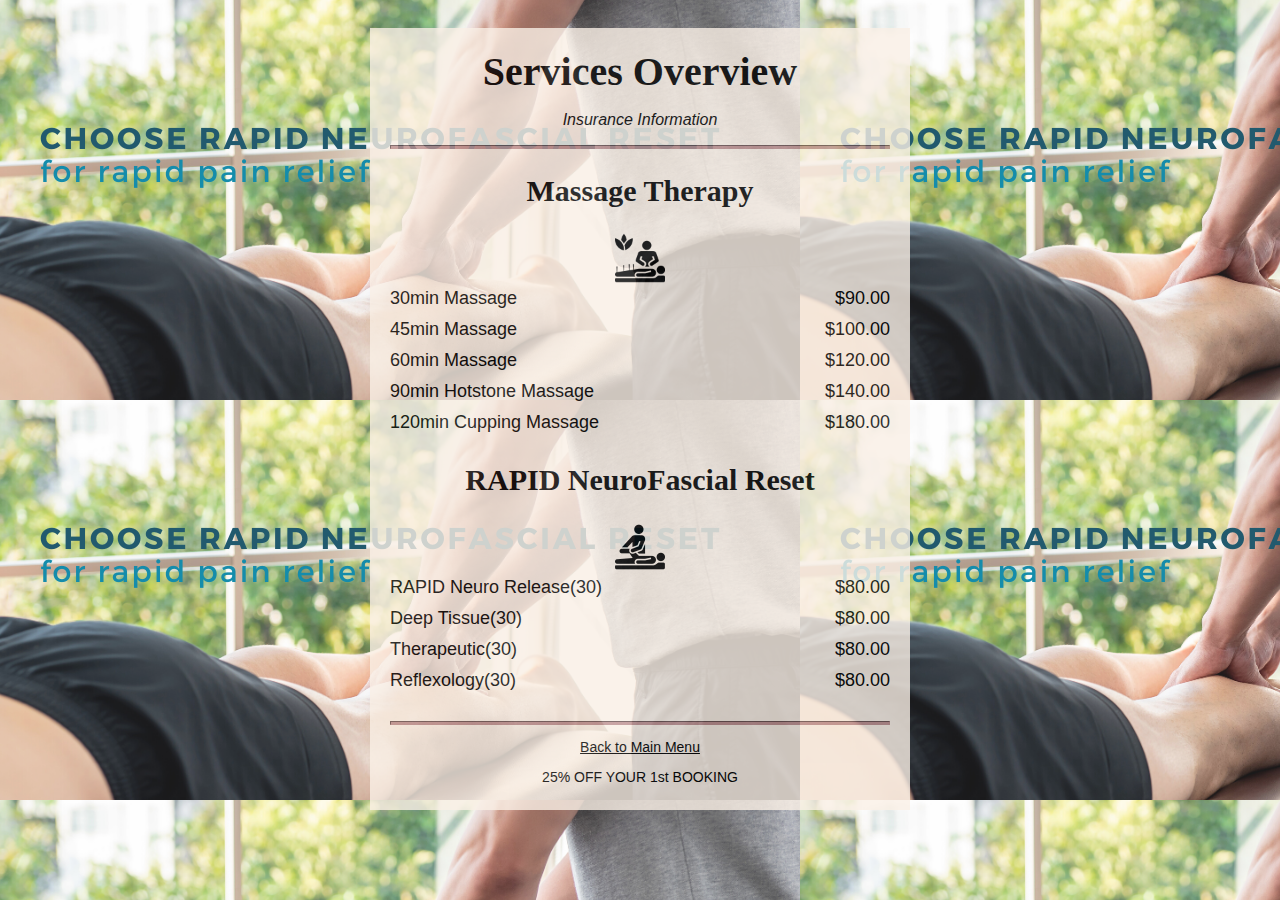
<file: assets/link/main.html>
<!DOCTYPE html>
<html lang="en">
  <head>
    <meta charset="utf-8" />
    <meta name="viewport" content="width=device-width, initial-scale=1.0" />
    <title>Shian's Massage Services</title>
    <link href="background.css" rel="stylesheet"/>
    <!--/*如果不设置.css link就全部写在<head下面的<style>里面*/-->

  </head>
  <body>
    <div class="menu">
      <header>
        <h1>Services Overview</h1>
        <p class="established">Insurance Information</p>
      </header>
      <hr>
      <main>
        <section>
          <h2>Massage Therapy</h2>
          <img src="./image/mas01.png" width="50" height="50" alt="massage"/>
          <article class="item">
            <p class="massag">30min Massage</p><p class="price">$90.00</p>
          </article>
          <article class="item">
            <p class="massag">45min Massage</p><p class="price">$100.00</p>
          </article>
          <article class="item">
            <p class="massag">60min Massage</p><p class="price">$120.00</p>
          </article>
          <article class="item">
            <p class="massag">90min Hotstone Massage</p><p class="price">$140.00</p>
          </article>
          <article class="item">
            <p class="massag">120min Cupping Massage</p><p class="price">$180.00</p>
          </article>
        </section>
        <section>
          <h2>RAPID NeuroFascial Reset</h2>
          <img src="./image/mas02.jpg" width="50" height="50" alt="rapid"/>
          <article class="item">
            <p class="rapidnr">RAPID Neuro Release(30)</p><p class="price">$80.00</p>
          </article>
          <article class="item">
            <p class="rapidnr">Deep Tissue(30)</p><p class="price">$80.00</p>
          </article>
          <article class="item">
            <p class="rapidnr">Therapeutic(30)</p><p class="price">$80.00</p>
          </article>
          <article class="item">
            <p class="rapidnr">Reflexology(30)</p><p class="price">$80.00</p>
          </article>
        </section>
      </main>
      <hr class="bottom-line">
      <footer>
        <p>
          <a href="file:///C:/Users/Mapsound/Desktop/Web%20application/0-CV/Shian/shian_cv.html" target="_blank">Back to Main Menu</a>
        </p>
        <p class="address">25% OFF YOUR 1st BOOKING</p>
      </footer>
    </div>
  </body>
</html>
</file>
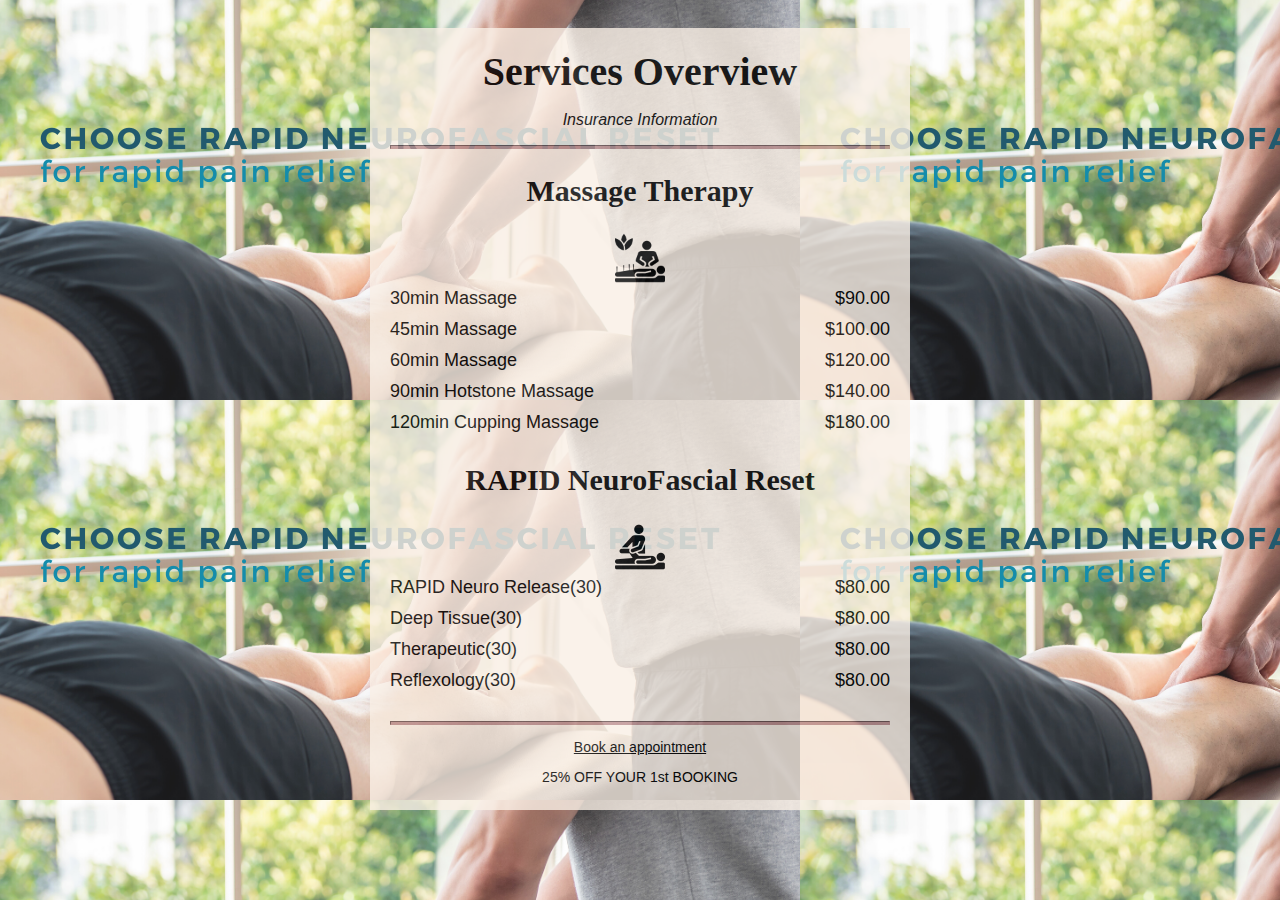
<file: assets/link/pupu.html>
<!DOCTYPE html>
<html lang="en">
  <head>
    <meta charset="utf-8" />
    <meta name="viewport" content="width=device-width, initial-scale=1.0" />
    <title>Shian's Massage Services</title>
    <link href="background.css" rel="stylesheet"/>
    <!--/*如果不设置.css link就全部写在<head下面的<style>里面*/-->

  </head>
  <body>
    <div class="menu">
      <header>
        <h1>Services Overview</h1>
        <p class="established">Insurance Information</p>
      </header>
      <hr>
      <main>
        <section>
          <h2>Massage Therapy</h2>
          <img src="./image/mas01.png" width="50" height="50" alt="massage"/>
          <article class="item">
            <p class="massag">30min Massage</p><p class="price">$90.00</p>
          </article>
          <article class="item">
            <p class="massag">45min Massage</p><p class="price">$100.00</p>
          </article>
          <article class="item">
            <p class="massag">60min Massage</p><p class="price">$120.00</p>
          </article>
          <article class="item">
            <p class="massag">90min Hotstone Massage</p><p class="price">$140.00</p>
          </article>
          <article class="item">
            <p class="massag">120min Cupping Massage</p><p class="price">$180.00</p>
          </article>
        </section>
        <section>
          <h2>RAPID NeuroFascial Reset</h2>
          <img src="./image/mas02.jpg" width="50" height="50" alt="rapid"/>
          <article class="item">
            <p class="rapidnr">RAPID Neuro Release(30)</p><p class="price">$80.00</p>
          </article>
          <article class="item">
            <p class="rapidnr">Deep Tissue(30)</p><p class="price">$80.00</p>
          </article>
          <article class="item">
            <p class="rapidnr">Therapeutic(30)</p><p class="price">$80.00</p>
          </article>
          <article class="item">
            <p class="rapidnr">Reflexology(30)</p><p class="price">$80.00</p>
          </article>
        </section>
      </main>
      <hr class="bottom-line">
      <footer>
        <p>
          <a href="https://www.freecodecamp.org" target="_blank">Book an appointment</a>
        </p>
        <p class="address">25% OFF YOUR 1st BOOKING</p>
      </footer>
    </div>
  </body>
</html>
</file>
<file: assets/link/background.css>
/*如果不设置.css link就全部写在<head下面的<style>里面*/

body {
  background-image: url("./image/rapid01.png");
  font-family: sans-serif;
  padding: 20px;
}

h1 {
  font-size: 40px;
  margin-top: 0;
  margin-bottom: 15px;
}

h2 {
  font-size: 30px;
}

.established {
  font-style: italic;
}

h1, h2, p {
  text-align: center;
}

.menu {
  width: 80%;
  background-color: linen;
  opacity: 0.80; /*不透明度 1-0.1*/
  margin-left: auto;
  margin-right: auto;
  padding: 20px;
  max-width: 500px;
}

img {
  display: block;
  margin-left: auto;
  margin-right: auto;
}

hr {
  height: 2px;
  background-color: rosybrown;
  border-color: rosybrown;
}

.bottom-line {
  margin-top: 25px;
}

h1, h2 {
  font-family: Impact, serif;
}

.item p {
  display: inline-block;
  margin-top: 5px;
  margin-bottom: 5px;
  font-size: 18px;
}

.rapidnr, .massag {
  text-align: left;
  width: 75%;     /*控制项目，价格之间间距*/
}

.price {
  text-align: right;
  width: 25%;
}

/* FOOTER */

footer {
  font-size: 14px;
}

.address {
  margin-bottom: 5px;
}

a {
  color: black;
}

a:visited {
  color: black;
}

a:hover {
  color: brown;
}

a:active {
  color: brown;
}
</file>
